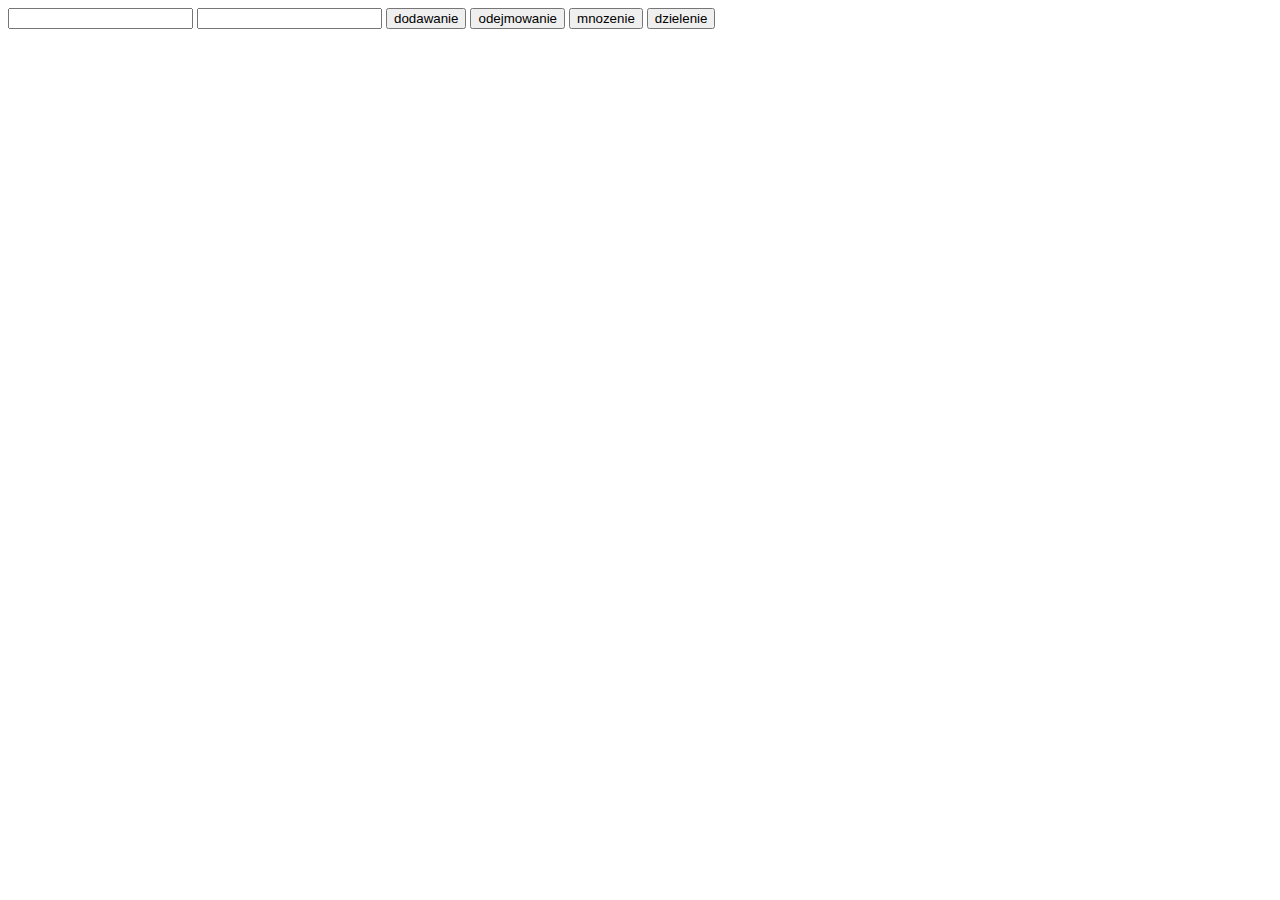
<file: zjazd2/zad1/index.html>
<html lang="en">
<head>
    <meta charset="UTF-8">
    <meta http-equiv="X-UA-Compatible" content="IE=edge">
    <meta name="viewport" content="width=device-width, initial-scale=1.0">
    <title>Zjazd2 zad1</title>
</head>
<body>
    <form action="kalkulator.php" method="POST">
        <input type="number" name="num1">
        <input type="number" name="num2">
        <input type="submit" name="add" value="dodawanie">
        <input type="submit" name="sub" value="odejmowanie">
        <input type="submit" name="mul" value="mnozenie">
        <input type="submit" name="div" value="dzielenie">
    </form>
</body>
</html>
</file>
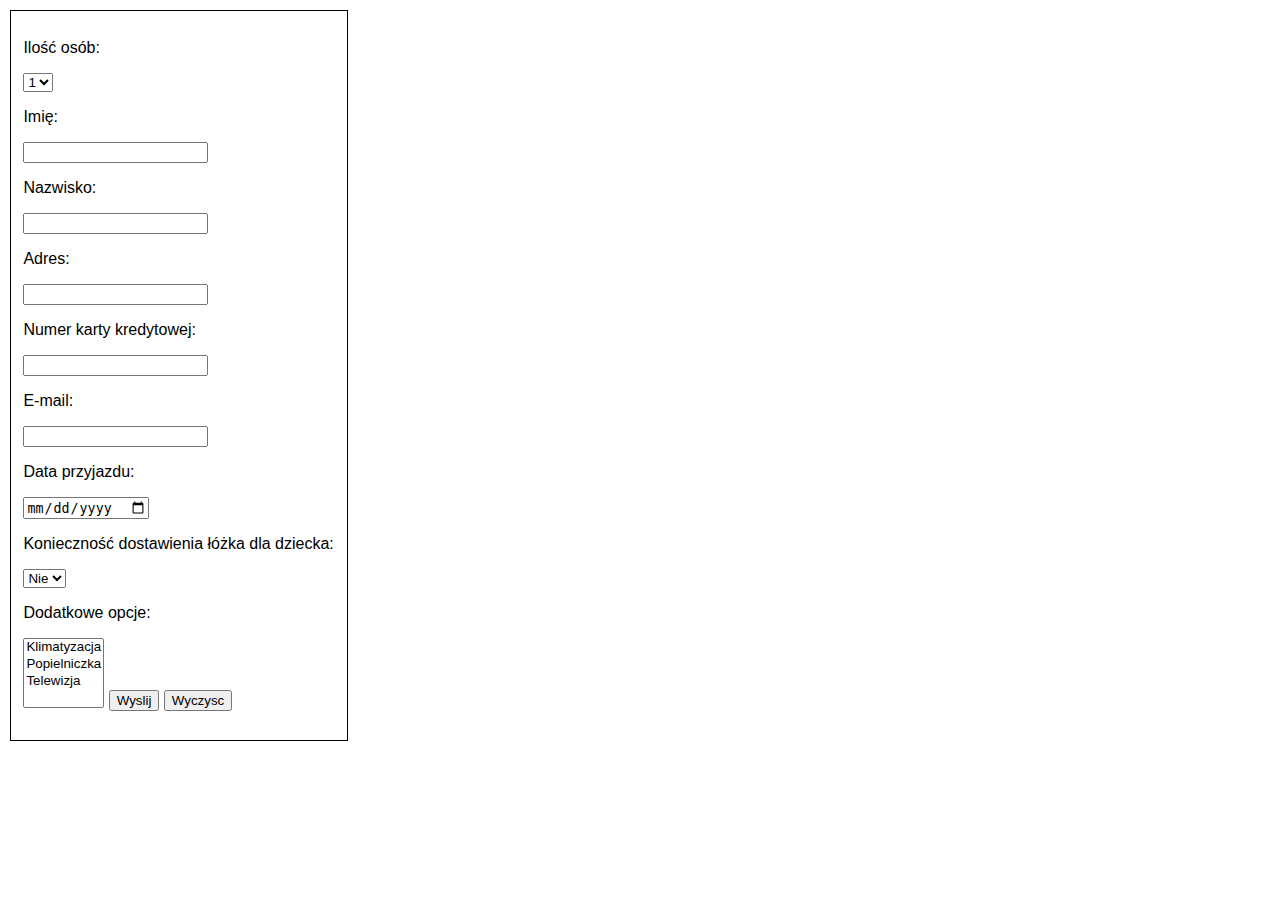
<file: zjazd2/zad2/index.html>
<html lang="en">
    <head>
        <meta charset="UTF-8">
        <meta http-equiv="X-UA-Compatible" content="IE=edge">
        <meta name="viewport" content="width=device-width, initial-scale=1.0">
        <link rel="stylesheet" href="style.css">
        <title>Zjazd2 zad2</title>
    </head>
    <body>
        <div class="content">
            <form action="summary.php" method="post">
                <p>Ilość osób:</p>
                <select name="amount">
                    <option value="1">1</option>
                    <option value="2">2</option>
                    <option value="3">3</option>
                    <option value="4">4</option>
                </select>
                <!-- imię, nazwisko, adres, dane karty kredytowej, e-mail, podać datę pobytu, czy godzinę przyjazdu -->
                <p>Imię:</p>
                <input type="text" name="name" id="" required>
                <p>Nazwisko:</p>
                <input type="text" name="surname" id="" required>
                <p>Adres:</p>
                <input type="text" name="address" id="" required>
                <p>Numer karty kredytowej:</p>
                <input type="tel" name="credit-card" id="" required>
                <p>E-mail:</p>
                <input type="email" name="email" id="" required>
                <p>Data przyjazdu:</p>
                <input type="date" name="date" id="" required>
                <p>Konieczność dostawienia łóżka dla dziecka:</p>
                <select name="baby-bed" id="">
                    <option value="tak">Tak</option>
                    <option value="nie" selected>Nie</option>
                </select>
                <p>Dodatkowe opcje:</p>
                <select name="additional-info" id="" multiple>
                    <option value="klimatyzacja">Klimatyzacja</option>
                    <option value="popielniczka">Popielniczka</option>
                    <option value="telewizja">Telewizja</option>
                </select>

                <input type="submit" value="Wyslij">
                <input type="reset" value="Wyczysc">
            </form>
        </div>
    </body>
</html>
</file>
<file: zjazd2/zad2/style.css>
body {
    margin: 0;
    font-family: sans-serif;
}

.content {
    border: 1px solid black;
    padding: 0.8rem;
    margin: 0.6rem;
    float: left;
}

.summary {
    border: 1px solid black;
    padding: 0.8rem;
    margin: 0.6rem;
}
</file>
